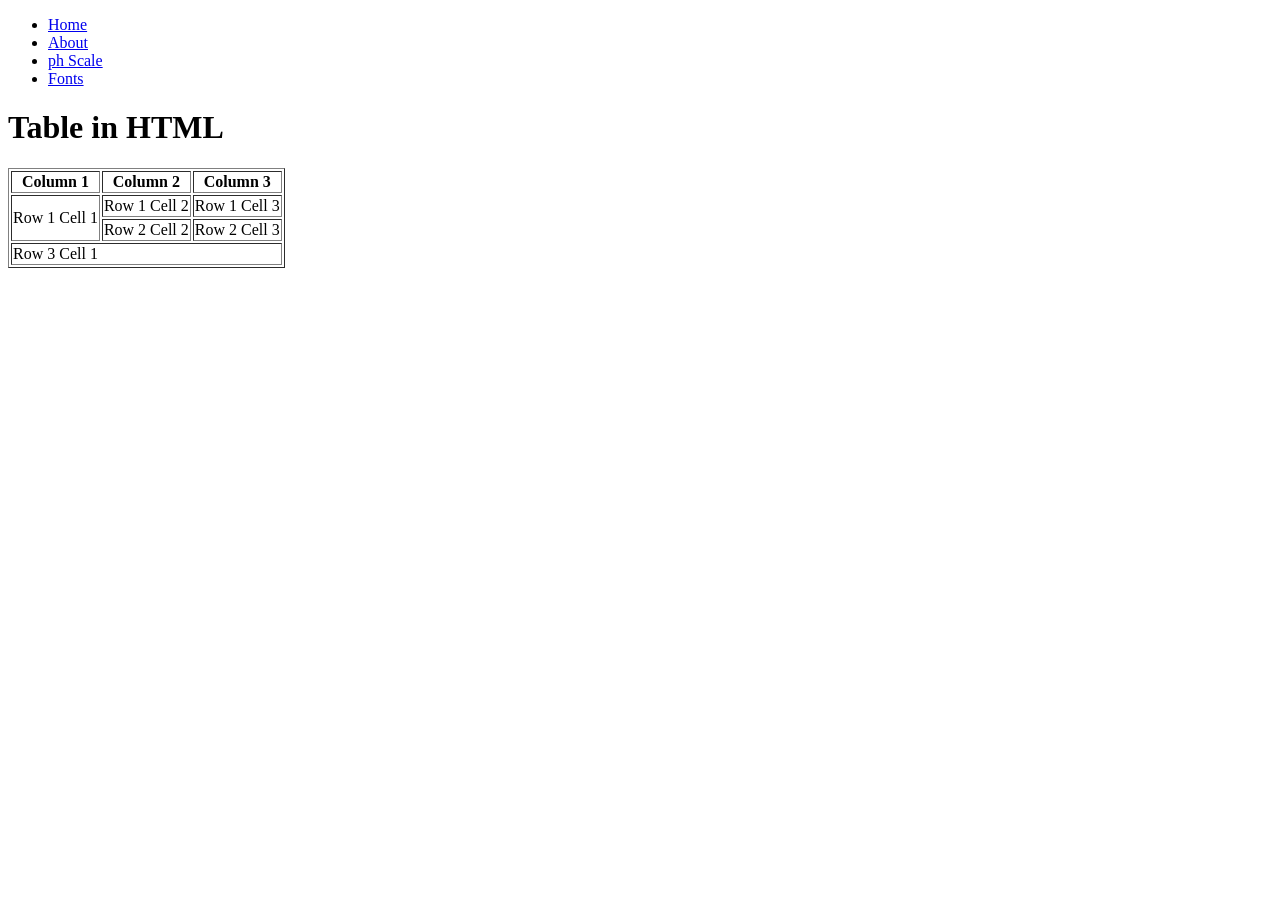
<file: index.html>
<!DOCTYPE html>
<html lang="en">
<head>
    <meta charset="UTF-8">
    <meta name="viewport" content="width=device-width, initial-scale=1.0">
    <title>Table in html</title>
</head>
<body>

    <ul>
        <li><a href="./index.html">Home</a></li>
        <li><a href="./About.html">About</a></li>
        <li><a href="./phscale.html">ph Scale</a></li>
        <li><a href="./fonts.html">Fonts</a></li>
    </ul>
    <h1>Table in HTML</h1>
    <table border="1">
        <tr>
            <th>Column 1</th>
            <th>Column 2</th>
            <th>Column 3</th>
        </tr>
        <tr>
            <td rowspan="2">Row 1 Cell 1</td>
            <td>Row 1 Cell 2</td>
            <td>Row 1 Cell 3</td>
        </tr>
        <tr>
            <td>Row 2 Cell 2</td>
            <td>Row 2 Cell 3</td>
        
        </tr>
        <tr>
            
            <td colspan="3">Row 3 Cell 1</td>
        </tr>
    </table>
</body>
</html>
</file>
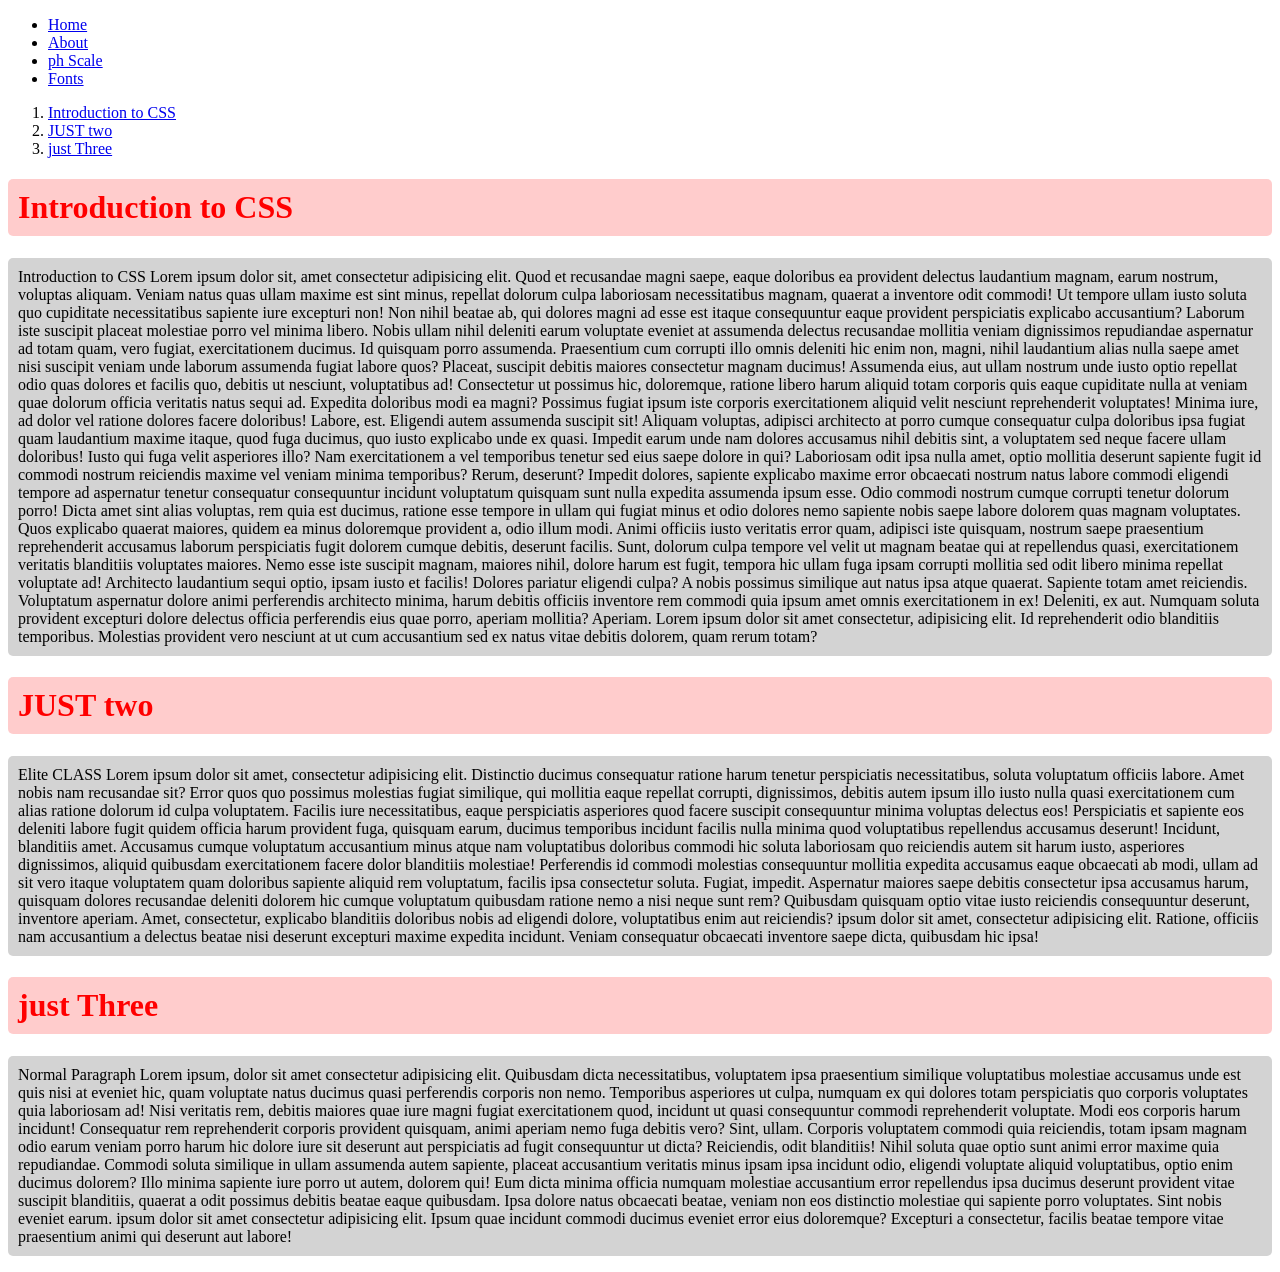
<file: about.html>
<!DOCTYPE html>
<html lang="en">
<head>
    <meta charset="UTF-8">
    <meta name="viewport" content="width=device-width, initial-scale=1.0">
    <title>CSS Stylesheet</title>
    <link rel="stylesheet" href="./styles.css" >
</head>
<body>
     <ul>
        <li><a href="./index.html">Home</a></li>
        <li><a href="./About.html">About</a></li>
        <li><a href="./phscale.html">ph Scale</a></li>
        <li><a href="./fonts.html">Fonts</a></li>
    </ul>

    <ol>
        <li><a href="#Heading one">Introduction to CSS</a></li>
        <li><a href="#Heading two">JUST two</a></li>
        <li><a href="#Heading three">just Three</a></li>
    </ol>
    <h1 Id="Heading one">Introduction to CSS</h1>
    <p> Introduction to CSS Lorem ipsum dolor sit, amet consectetur adipisicing elit. Quod et recusandae magni saepe, eaque doloribus ea provident delectus laudantium magnam, earum nostrum, voluptas aliquam. Veniam natus quas ullam maxime est sint minus, repellat dolorum culpa laboriosam necessitatibus magnam, quaerat a inventore odit commodi! Ut tempore ullam iusto soluta quo cupiditate necessitatibus sapiente iure excepturi non! Non nihil beatae ab, qui dolores magni ad esse est itaque consequuntur eaque provident perspiciatis explicabo accusantium? Laborum iste suscipit placeat molestiae porro vel minima libero. Nobis ullam nihil deleniti earum voluptate eveniet at assumenda delectus recusandae mollitia veniam dignissimos repudiandae aspernatur ad totam quam, vero fugiat, exercitationem ducimus. Id quisquam porro assumenda. Praesentium cum corrupti illo omnis deleniti hic enim non, magni, nihil laudantium alias nulla saepe amet nisi suscipit veniam unde laborum assumenda fugiat labore quos? Placeat, suscipit debitis maiores consectetur magnam ducimus! Assumenda eius, aut ullam nostrum unde iusto optio repellat odio quas dolores et facilis quo, debitis ut nesciunt, voluptatibus ad! Consectetur ut possimus hic, doloremque, ratione libero harum aliquid totam corporis quis eaque cupiditate nulla at veniam quae dolorum officia veritatis natus sequi ad. Expedita doloribus modi ea magni? Possimus fugiat ipsum iste corporis exercitationem aliquid velit nesciunt reprehenderit voluptates! Minima iure, ad dolor vel ratione dolores facere doloribus! Labore, est. Eligendi autem assumenda suscipit sit! Aliquam voluptas, adipisci architecto at porro cumque consequatur culpa doloribus ipsa fugiat quam laudantium maxime itaque, quod fuga ducimus, quo iusto explicabo unde ex quasi. Impedit earum unde nam dolores accusamus nihil debitis sint, a voluptatem sed neque facere ullam doloribus! Iusto qui fuga velit asperiores illo? Nam exercitationem a vel temporibus tenetur sed eius saepe dolore in qui? Laboriosam odit ipsa nulla amet, optio mollitia deserunt sapiente fugit id commodi nostrum reiciendis maxime vel veniam minima temporibus? Rerum, deserunt? Impedit dolores, sapiente explicabo maxime error obcaecati nostrum natus labore commodi eligendi tempore ad aspernatur tenetur consequatur consequuntur incidunt voluptatum quisquam sunt nulla expedita assumenda ipsum esse. Odio commodi nostrum cumque corrupti tenetur dolorum porro! Dicta amet sint alias voluptas, rem quia est ducimus, ratione esse tempore in ullam qui fugiat minus et odio dolores nemo sapiente nobis saepe labore dolorem quas magnam voluptates. Quos explicabo quaerat maiores, quidem ea minus doloremque provident a, odio illum modi. Animi officiis iusto veritatis error quam, adipisci iste quisquam, nostrum saepe praesentium reprehenderit accusamus laborum perspiciatis fugit dolorem cumque debitis, deserunt facilis. Sunt, dolorum culpa tempore vel velit ut magnam beatae qui at repellendus quasi, exercitationem veritatis blanditiis voluptates maiores. Nemo esse iste suscipit magnam, maiores nihil, dolore harum est fugit, tempora hic ullam fuga ipsam corrupti mollitia sed odit libero minima repellat voluptate ad! Architecto laudantium sequi optio, ipsam iusto et facilis! Dolores pariatur eligendi culpa? A nobis possimus similique aut natus ipsa atque quaerat. Sapiente totam amet reiciendis. Voluptatum aspernatur dolore animi perferendis architecto minima, harum debitis officiis inventore rem commodi quia ipsum amet omnis exercitationem in ex! Deleniti, ex aut. Numquam soluta provident excepturi dolore delectus officia perferendis eius quae porro, aperiam mollitia? Aperiam. Lorem ipsum dolor sit amet consectetur, adipisicing elit. Id reprehenderit odio blanditiis temporibus. Molestias provident vero nesciunt at ut cum accusantium sed ex natus vitae debitis dolorem, quam rerum totam?</p>

    <h1 id="Heading two">JUST two </h1>
    <p >
        Elite CLASS Lorem ipsum dolor sit amet, consectetur adipisicing elit. Distinctio ducimus consequatur ratione harum tenetur perspiciatis necessitatibus, soluta voluptatum officiis labore. Amet nobis nam recusandae sit? Error quos quo possimus molestias fugiat similique, qui mollitia eaque repellat corrupti, dignissimos, debitis autem ipsum illo iusto nulla quasi exercitationem cum alias ratione dolorum id culpa voluptatem. Facilis iure necessitatibus, eaque perspiciatis asperiores quod facere suscipit consequuntur minima voluptas delectus eos! Perspiciatis et sapiente eos deleniti labore fugit quidem officia harum provident fuga, quisquam earum, ducimus temporibus incidunt facilis nulla minima quod voluptatibus repellendus accusamus deserunt! Incidunt, blanditiis amet. Accusamus cumque voluptatum accusantium minus atque nam voluptatibus doloribus commodi hic soluta laboriosam quo reiciendis autem sit harum iusto, asperiores dignissimos, aliquid quibusdam exercitationem facere dolor blanditiis molestiae! Perferendis id commodi molestias consequuntur mollitia expedita accusamus eaque obcaecati ab modi, ullam ad sit vero itaque voluptatem quam doloribus sapiente aliquid rem voluptatum, facilis ipsa consectetur soluta. Fugiat, impedit. Aspernatur maiores saepe debitis consectetur ipsa accusamus harum, quisquam dolores recusandae deleniti dolorem hic cumque voluptatum quibusdam ratione nemo a nisi neque sunt rem? Quibusdam quisquam optio vitae iusto reiciendis consequuntur deserunt, inventore aperiam. Amet, consectetur, explicabo blanditiis doloribus nobis ad eligendi dolore, voluptatibus enim aut reiciendis? ipsum dolor sit amet, consectetur adipisicing elit. Ratione, officiis nam accusantium a delectus beatae nisi deserunt excepturi maxime expedita incidunt. Veniam consequatur obcaecati inventore saepe dicta, quibusdam hic ipsa!
    </p>
    <h1 id="Heading three">just Three</h1>
    <p>
        Normal Paragraph Lorem ipsum, dolor sit amet consectetur adipisicing elit. Quibusdam dicta necessitatibus, voluptatem ipsa praesentium similique voluptatibus molestiae accusamus unde est quis nisi at eveniet hic, quam voluptate natus ducimus quasi perferendis corporis non nemo. Temporibus asperiores ut culpa, numquam ex qui dolores totam perspiciatis quo corporis voluptates quia laboriosam ad! Nisi veritatis rem, debitis maiores quae iure magni fugiat exercitationem quod, incidunt ut quasi consequuntur commodi reprehenderit voluptate. Modi eos corporis harum incidunt! Consequatur rem reprehenderit corporis provident quisquam, animi aperiam nemo fuga debitis vero? Sint, ullam. Corporis voluptatem commodi quia reiciendis, totam ipsam magnam odio earum veniam porro harum hic dolore iure sit deserunt aut perspiciatis ad fugit consequuntur ut dicta? Reiciendis, odit blanditiis! Nihil soluta quae optio sunt animi error maxime quia repudiandae. Commodi soluta similique in ullam assumenda autem sapiente, placeat accusantium veritatis minus ipsam ipsa incidunt odio, eligendi voluptate aliquid voluptatibus, optio enim ducimus dolorem? Illo minima sapiente iure porro ut autem, dolorem qui! Eum dicta minima officia numquam molestiae accusantium error repellendus ipsa ducimus deserunt provident vitae suscipit blanditiis, quaerat a odit possimus debitis beatae eaque quibusdam. Ipsa dolore natus obcaecati beatae, veniam non eos distinctio molestiae qui sapiente porro voluptates. Sint nobis eveniet earum. ipsum dolor sit amet consectetur adipisicing elit. Ipsum quae incidunt commodi ducimus eveniet error eius doloremque? Excepturi a consectetur, facilis beatae tempore vitae praesentium animi qui deserunt aut labore!
    </p>
</body>
</html>
</file>
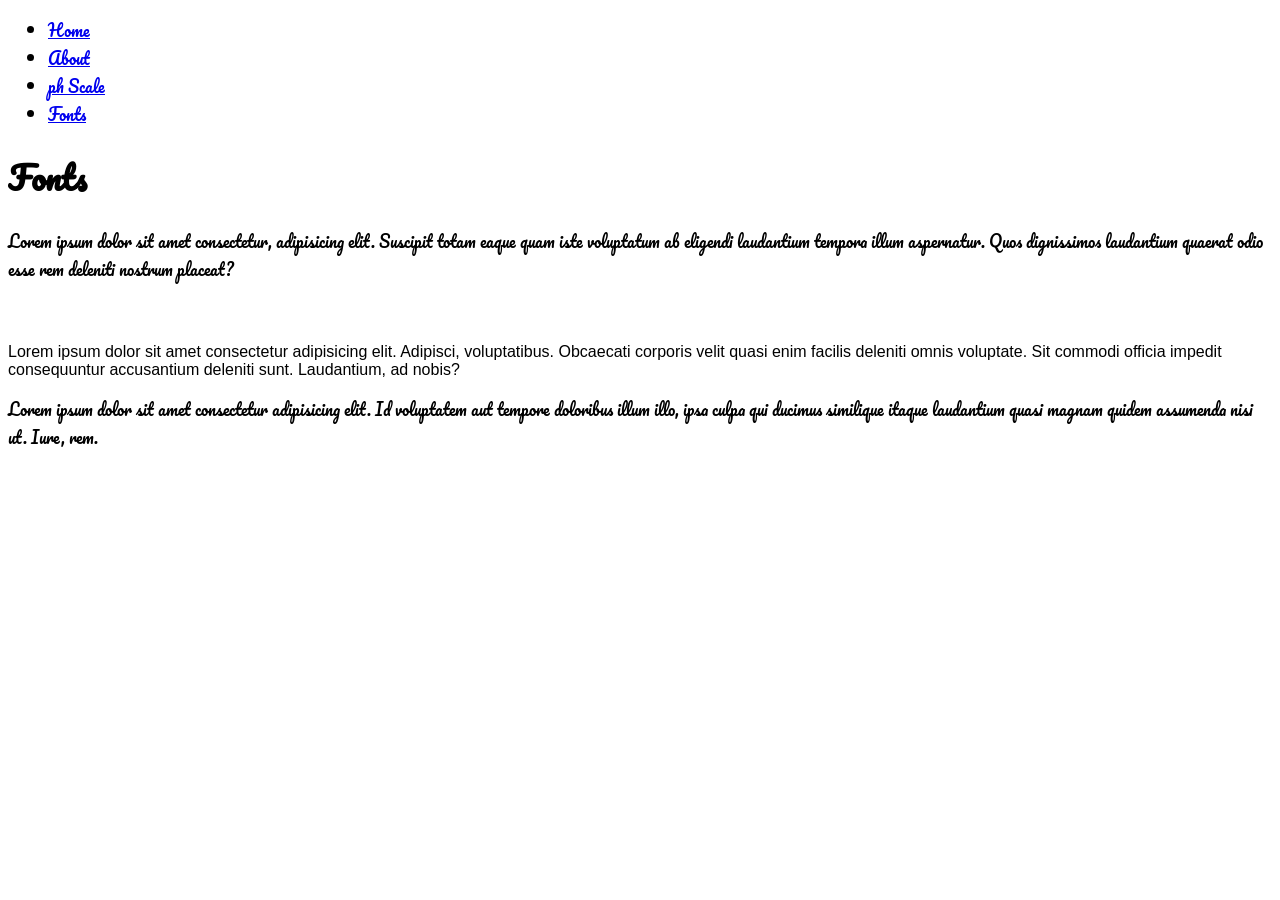
<file: fonts.html>
<!DOCTYPE html>
<html lang="en">
<head>
    <meta charset="UTF-8">
    <meta natme="viewport" content="width=device-width, initial-scale=1.0">
    <title>Fonts</title>
    <link rel="stylesheet" href="./fonts.css">
</head>
<body>
<ul>
        <li><a href="./index.html">Home</a></li>
        <li><a href="./About.html">About</a></li>
        <li><a href="./phscale.html">ph Scale</a></li>
        <li><a href="./fonts.html">Fonts</a></li>
    </ul>

    <h1 >Fonts</h1>
    <p>Lorem ipsum dolor sit amet consectetur, adipisicing elit. Suscipit totam eaque quam iste voluptatum ab eligendi laudantium tempora illum aspernatur. Quos dignissimos laudantium quaerat odio esse rem deleniti nostrum placeat?</p><br>
    <p class="fonts-1">Lorem ipsum dolor sit amet consectetur adipisicing elit. Adipisci, voluptatibus. Obcaecati corporis velit quasi enim facilis deleniti omnis voluptate. Sit commodi officia impedit consequuntur accusantium deleniti sunt. Laudantium, ad nobis?</p>
    <p>Lorem ipsum dolor sit amet consectetur adipisicing elit. Id voluptatem aut tempore doloribus illum illo, ipsa culpa qui ducimus similique itaque laudantium quasi magnam quidem assumenda nisi ut. Iure, rem.</p>
</body>
</html>
</file>
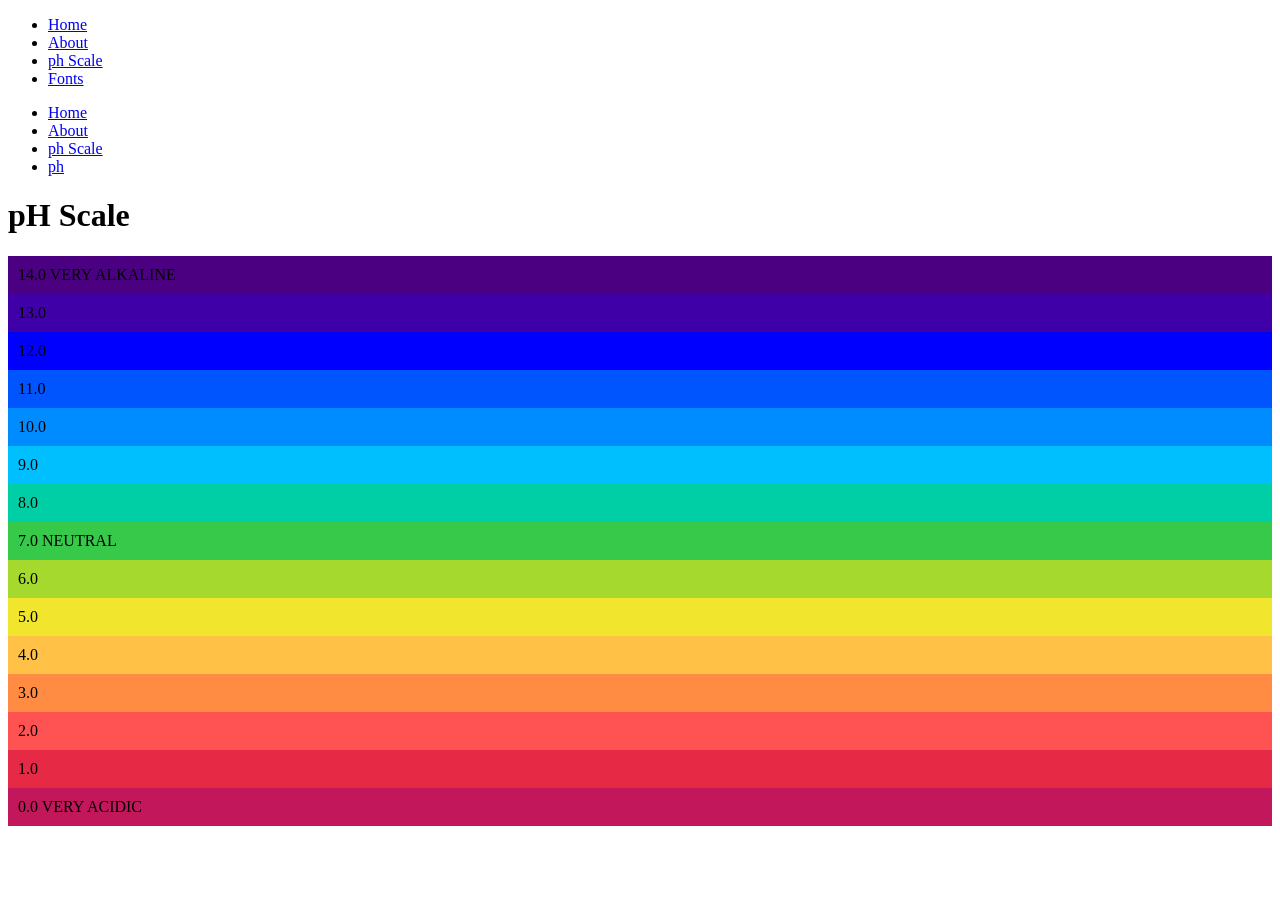
<file: phscale.html>
<!DOCTYPE html>
<html lang="en">
<head>
    <meta charset="UTF-8">
    <meta name="viewport" content="width=device-width, initial-scale=1.0">
    <title>ph Scale</title>
    <link rel="stylesheet" href="./phpaper.css">

</head>
<body>
    <ul>
        <li><a href="./index.html">Home</a></li>
        <li><a href="./About.html">About</a></li>
        <li><a href="./phscale.html">ph Scale</a></li>
        <li><a href="./fonts.html">Fonts</a></li>
    </ul>
    <ul>
        <li><a href="./index.html">Home</a></li>
        <li><a href="./About.html">About</a></li>
        <li><a href="./phscale.html">ph Scale</a></li>
        <li><a href="./fonts.html">ph</a></li>
    </ul>

    <h1>pH Scale</h1>
    <p class="p-one"> 14.0 VERY ALKALINE</p>
    <p class="p-two"> 13.0</p>
    <p class="p-three"> 12.0</p>
    <p class="p-four"> 11.0</p>
    <p class="p-five"> 10.0</p>
    <P class="p-six">9.0</P>
    <P class="p-seven">8.0</P>
    <P class="p-eight">7.0 NEUTRAL</P>
    <P class="p-nine">6.0</P>
    <P class="p-ten">5.0</P>
    <P class="p-eleven">4.0</P>
    <P class="p-twelve">3.0</P>
    <P class="p-thirteen">2.0</P>
    <P class="p-fourteen">1.0</P>
    <P class="p-fifteen">0.0 VERY ACIDIC</P>
</body>
</html>
</file>
<file: styles.css>
/* * {
    border: 1px solid greenyellow;
} */

/* h1,p {
    border: 1px solid red;
    background-color: aqua;
    color: rgb(8, 8, 8);
} */

h1 {
    color: red;
    background-color: rgb(255, 0, 0, 0.2);
    padding: 10px;
    border-radius: 5px;
}

p {
    color: black;
    background-color: lightgray;
    padding: 10px;
    border-radius: 5px;
}
</file>
<file: fonts.css>
@import url('https://fonts.googleapis.com/css2?family=Pacifico&display=swap');

body{
    font-family: "Pacifico", cursive;
}

@font-face {
    font-family:"Bungee", sans-serif ;
    src: url('./assets/fonts/Bungee-Regular.ttf');
}

.fonts-1 {
  font-family: "Bungee", sans-serif;
}
</file>
<file: phpaper.css>
body {
    background-color: #00ffff;
    background-color: hsl(0, 0%, 100%);
}
.p-one{
    background-color: #4B0082;
    padding: 10px;
     margin: 0;
}
.p-two{
    background-color: #3F00A8;
    padding: 10px;
     margin: 0;
}
.p-three{
    background-color: #0000FF;
    padding: 10px;
     margin: 0;
}
.p-four{
    background-color: #0055FF;
    padding: 10px;
     margin: 0;
}
.p-five{
    background-color: #008CFF;
    padding: 10px;
     margin: 0;
}
.p-six{
    background-color: #00BFFF;
    padding: 10px;
     margin: 0;
}
.p-seven{
    background-color: #00CFA5;
    padding: 10px;
     margin: 0;
}
.p-eight{
    background-color: #36C94A;
    padding: 10px;
     margin: 0;
}
.p-nine{
    background-color: #A6D92E ;
    padding: 10px;
     margin: 0;
}
.p-ten{
    background-color: #F2E52E;
    padding: 10px;
     margin: 0;
}
.p-eleven{
    background-color: #FFC247;
    padding: 10px;
     margin: 0;
}
.p-twelve{
    background-color: #FF8C42;
    padding: 10px;
     margin: 0;
}
.p-thirteen{
    background-color: #FF5252;
    padding: 10px;
     margin: 0;
}
.p-fourteen{
    background-color: #E62945;
    padding: 10px;
     margin: 0;
}
.p-fifteen{
    background-color: #C2185B;
    padding: 10px;
     margin: 0;
}
</file>
